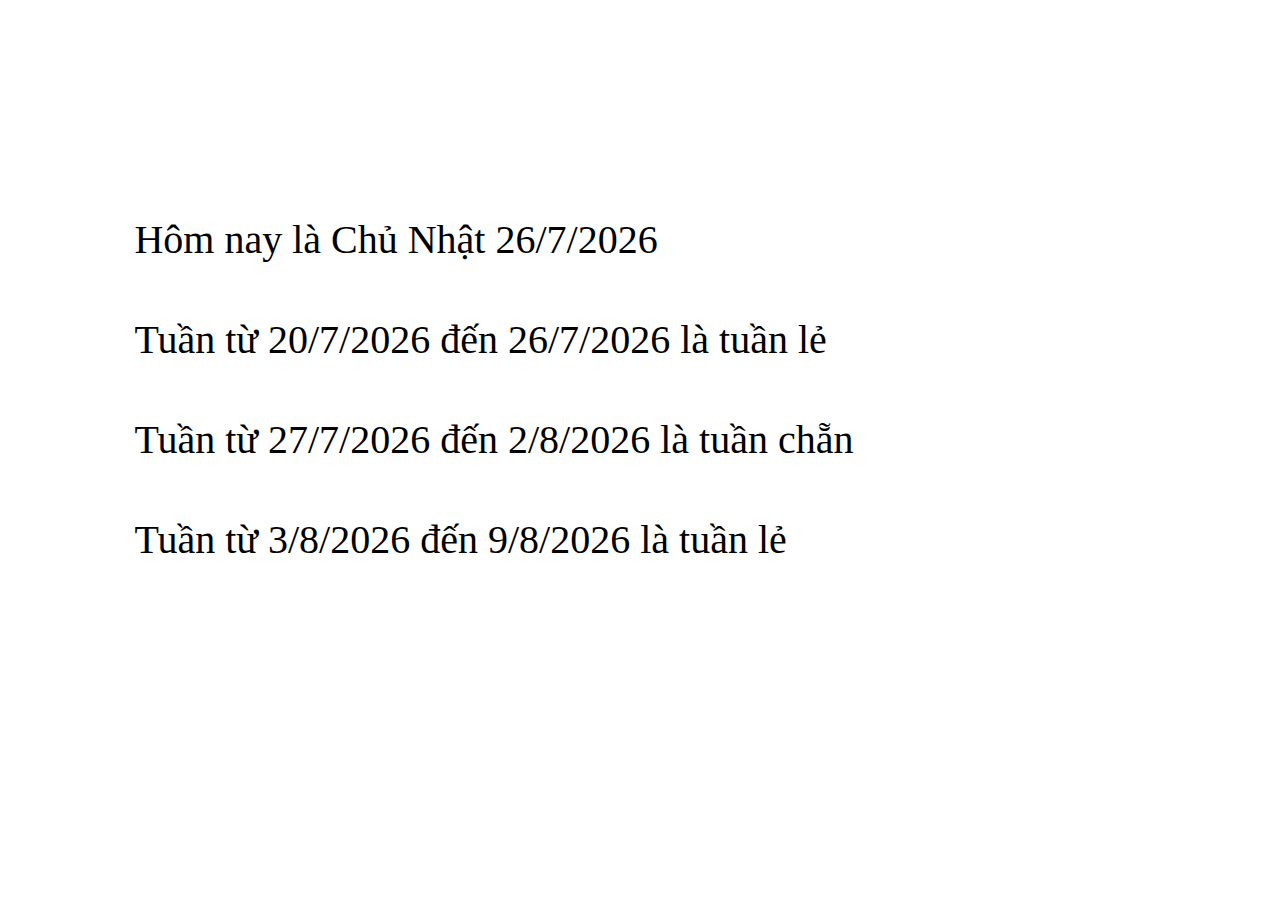
<file: index.html>
<!DOCTYPE html>
<html>
	<head>
		<meta charset='UTF-8'>
		<meta name='viewport' content='width=device-width, initial-scale=1.0'>
		<title>Tuần</title>
		<link rel='stylesheet' type='text/css' href='./style.css'>
	</head>
	<body>
		<script type='text/javascript' src='./script.js'></script>
		<div class='result'>
			<p id='result' class='result'>
				<noscript>
				Không thể hoạt động khi không có JavaScript :(<br>
				(JavaScript còn được gọi với tên khác như "Script" hay "Kịch bản" tùy vào trình duyệt)
				</noscript>
			</p>
		</div>
	</body>
</html>
</file>
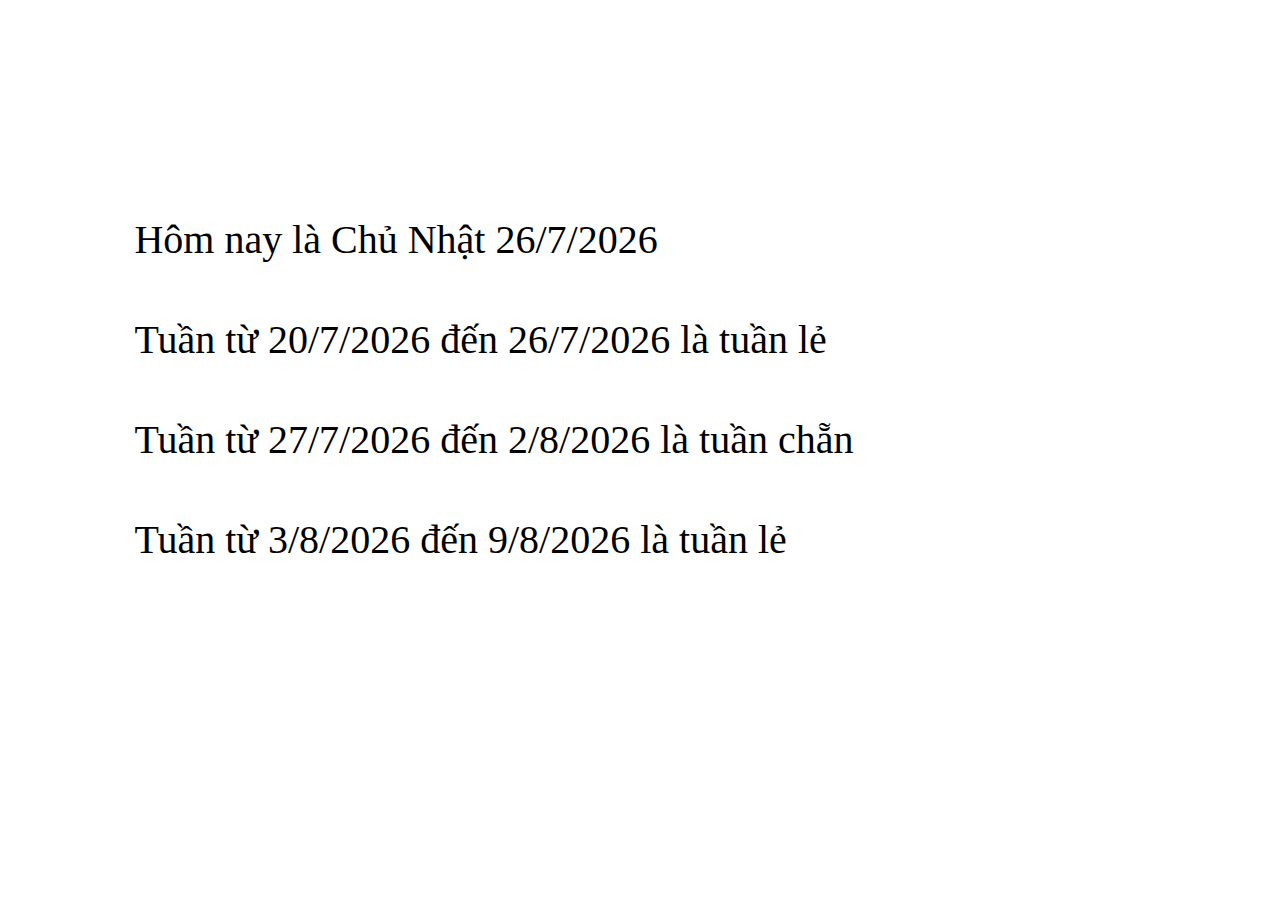
<file: public/index.html>
<!DOCTYPE html>
<html>
	<head>
		<meta charset='UTF-8'>
		<meta name='viewport' content='width=device-width, initial-scale=1.0'>
		<title>Tuần</title>
		<link rel='stylesheet' type='text/css' href='/style.css'>
	</head>
	<body>
		<script type='text/javascript' src='/script.js'></script>
		<div class='result'>
			<p id='result' class='result'>
				<noscript>
				Không thể hoạt động khi không có JavaScript :(<br>
				(JavaScript còn được gọi với tên khác như "Script" hay "Kịch bản" tùy vào trình duyệt)
				</noscript>
			</p>
		</div>
	</body>
</html>
</file>
<file: style.css>
/* default -- begin */
body {
	padding: 0px;
}
/*---*/
div.result {
	width: 100%;
}
/* default -- end */

/* mobile -- begin */
@media only screen and (max-width: 600px) {
	p.result {
		font-size: 110%;
		line-height: 175%;
		margin: 5% 2.5%;
		width: 95%;
	}
}
/* mobile -- end */

/* tablet -- begin */
@media only screen and (min-width: 600px) {
	p.result {
		font-size: 150%;
		line-height: 200%;
		margin: 7.5% 5%;
		width: 90%;
	}
}
/* tablet -- end */

/* desktop -- begin */
@media only screen and (min-width: 768px) {
	p.result {
		font-size: 250%;
		line-height: 250%;
		margin: 15% 10%;
		width: 80%;
	}
}
/* desktop -- end */
</file>
